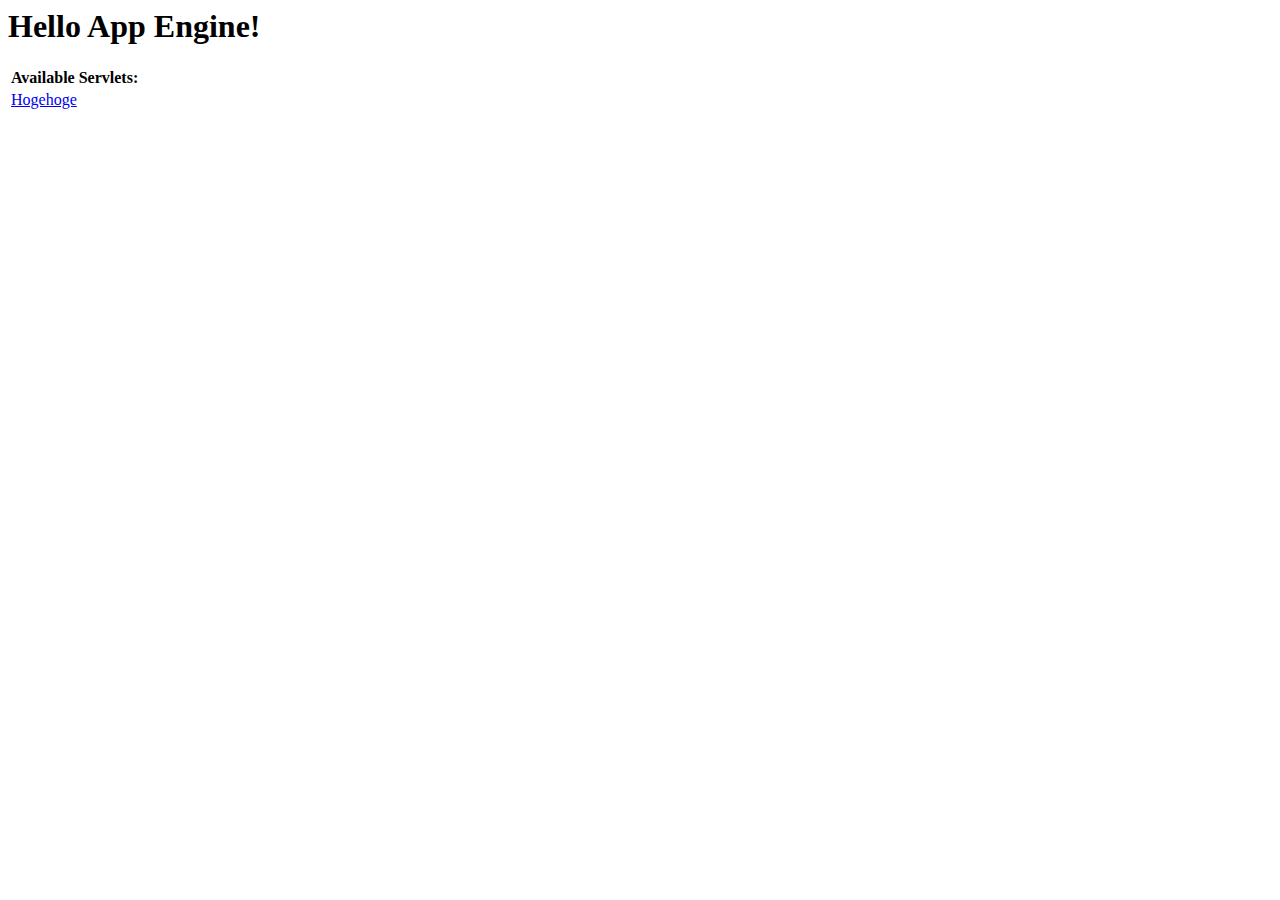
<file: war/index.html>
<!DOCTYPE HTML PUBLIC "-//W3C//DTD HTML 4.01 Transitional//EN">
<!-- The HTML 4.01 Transitional DOCTYPE declaration-->
<!-- above set at the top of the file will set     -->
<!-- the browser's rendering engine into           -->
<!-- "Quirks Mode". Replacing this declaration     -->
<!-- with a "Standards Mode" doctype is supported, -->
<!-- but may lead to some differences in layout.   -->

<html>
  <head>
    <meta http-equiv="content-type" content="text/html; charset=UTF-8">
    <title>Hello App Engine</title>
  </head>

  <body>
    <h1>Hello App Engine!</h1>
	
    <table>
      <tr>
        <td colspan="2" style="font-weight:bold;">Available Servlets:</td>        
      </tr>
      <tr>
        <td><a href="hogehoge">Hogehoge</a></td>
      </tr>
    </table>
  </body>
</html>
</file>
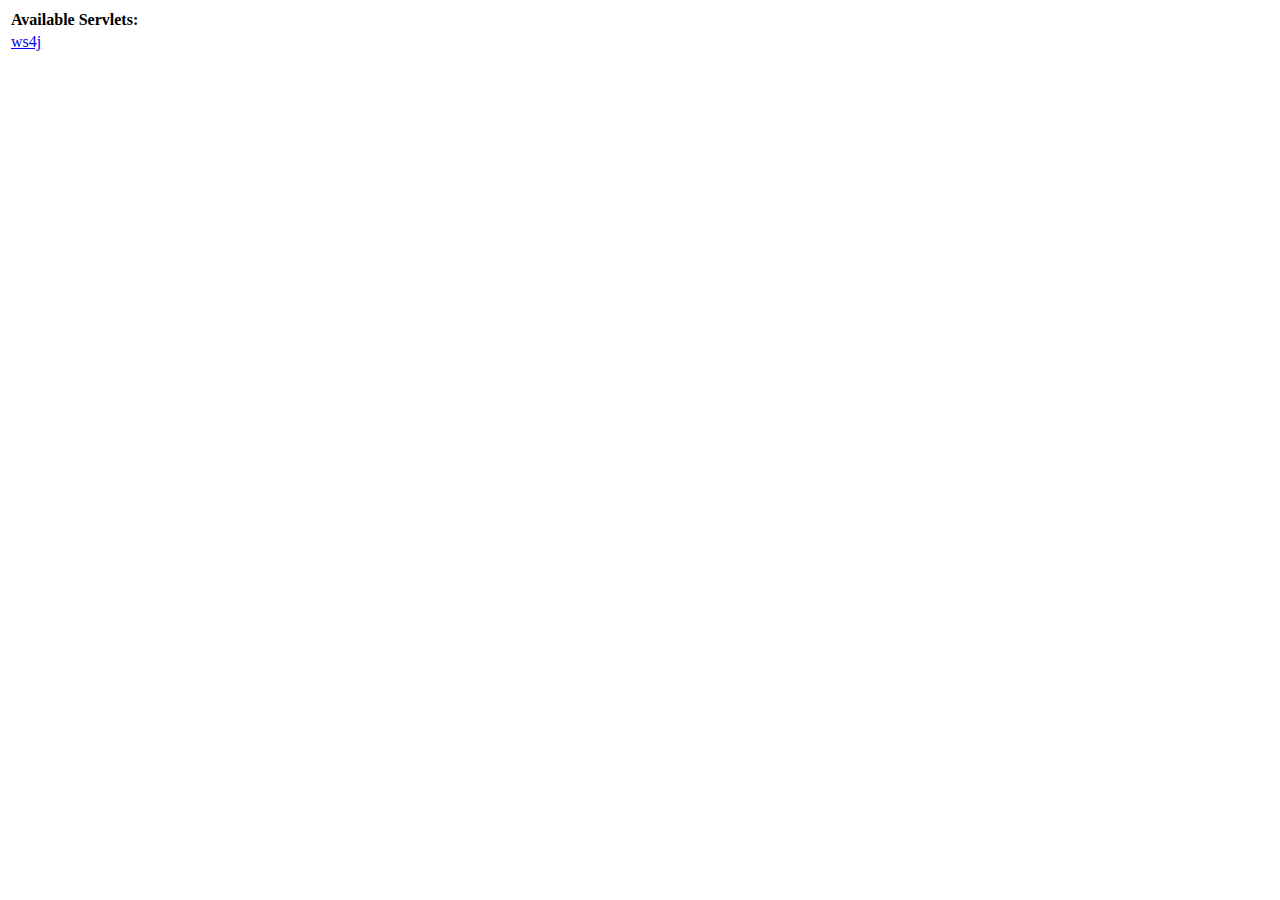
<file: war/index-default.html>
<!DOCTYPE HTML PUBLIC "-//W3C//DTD HTML 4.01 Transitional//EN">
<!-- The HTML 4.01 Transitional DOCTYPE declaration-->
<!-- above set at the top of the file will set     -->
<!-- the browser's rendering engine into           -->
<!-- "Quirks Mode". Replacing this declaration     -->
<!-- with a "Standards Mode" doctype is supported, -->
<!-- but may lead to some differences in layout.   -->

<html>
  <head>
    <meta http-equiv="content-type" content="text/html; charset=UTF-8">
    <title>WS4J</title>
  </head>

  <body>
    <table>
      <tr>
        <td colspan="2" style="font-weight:bold;">Available Servlets:</td>        
      </tr>
      <tr>
        <td><a href="ws4j">ws4j</a></td>
      </tr>
    </table>
  </body>
</html>
</file>
